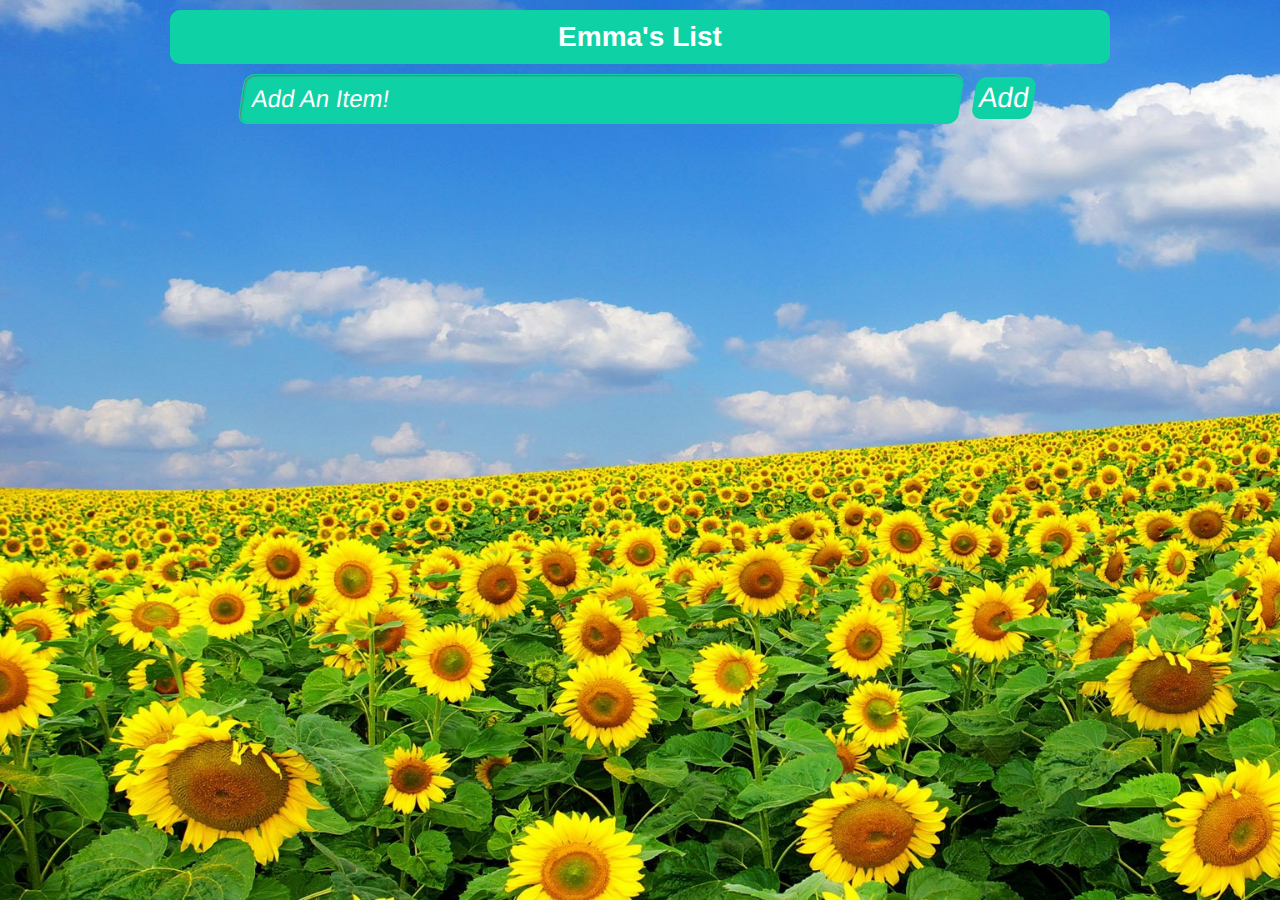
<file: index.html>
<!DOCTYPE html>
<html>
<head>
  <meta charset="UTF-8">
  <title>ToDo List</title>
  <link rel="stylesheet" type="text/css" href="assets/css/reset.css">
  <link rel="stylesheet" type="text/css" href="assets/css/style.css">
  <meta name="viewport" content="width=device-width, initial-scale=1.0">
</head>
<body>
<div class="container">
  <h1>Emma's List</h1>

  <form>
    <input type="text" id="item" placeholder="Add An Item!">
    <input type="submit" value="Add">
  </form>
</div>

<div id="main-container" class="container">
  <div id="todolist">
</div>

<script src="https://code.jquery.com/jquery-2.2.1.min.js"></script>
<script type="text/javascript">
  var list = JSON.parse(localStorage.getItem('todolist'));
  if (!Array.isArray(list)){
    list = [];
  }

  function putOnPage(){
    
    $('#todolist').empty(); //empties out the html

    var insideList = JSON.parse(localStorage.getItem('todolist'));
    if (!Array.isArray(insideList)){
      insideList = [];
    }

    for (var i=0; i<insideList.length; i++){
      var p = $('<p>').text(insideList[i]);
      var b = $('<button>').text('x').attr('data-index', i);
      p.prepend(b);
      $('#todolist').prepend(p);
    }
  }

  putOnPage();

  $(document).on('click', 'button', function(){
    var todolist = JSON.parse(localStorage.getItem('todolist'));
    var currentIndex = $(this).data('index'); 
    todolist.splice(currentIndex, 1); //deletes the item that I clicked on to delete
    list = todolist;

    localStorage.setItem('todolist', JSON.stringify(todolist));

    $(this).parent().remove();
  });

  $("input[type='submit']").on('click', function(){
    var val = $("input[type='text']").val();
    
    list.push(val);
    localStorage.setItem('todolist', JSON.stringify(list));
    $('#item').val("");
    putOnPage();

    return false; //event.preventDefault();
    
  });

</script>
</body>
</html>
</file>
<file: assets/css/style.css>
body {
	background: url("../images/sunflowers.jpg");
	background-repeat: no-repeat;
    background-attachment: fixed;
     -webkit-background-size: cover;
	 -moz-background-size: cover;
	 -o-background-size: cover;
	 background-size: cover;
    font-size: 28px;
	line-height: 34px;
	font-family: 'Arial', 'Helvetica Neue', Helvetica, sans-serif;
	font-weight: bold;
}
html{
	height: 100%;
	min-height: 100%;
}
* {
	box-sizing: border-box;
}
.container {
	width: 100%;
	max-width: 960px;
	margin: 0 auto;
	clear: both;
	text-align: center;
	margin-bottom: 10px;
}
h1 {
	background: #0ed2a5;
	color: #ffffff;
	margin: 10px;
	border-radius: 10px;
	padding: 10px;
}
input[type="text"] {
  padding: 10px;
  border: solid 1px #fff;
  border-radius: 10px;
  box-shadow: inset 1px 1px 2px 0 #707070;
  transition: box-shadow 0.3s;
  border-color: #0ed2a5;
  background: #0ed2a5;
  font-size: 24px;
  color:  #ffffff;
  width: 75%;
  transform: skew(-0.15rad);
}
input[type="submit"] {
	font-size: 28px;
	text-decoration: none;
	margin-right: 5px;
	border: none;
	background: #0ed2a5;
	color: #ffffff;
	border-radius: 10px;
	padding: 5px;
	margin-left: 5px;
	transform: skew(-0.15rad);
}
::-webkit-input-placeholder {
	color: #ffffff;
	font-size: 24px;
}
button {
	font-size: 28px;
	text-decoration: none;
	margin-right: 5px;
	border: none;
	background: #f5bfe7;
	color: #ffffff;
	border-radius: 10px;
	margin-left: 5px;
	margin-bottom: 5px;
	width: 30px;
}
p {
	color: #ffffff;
	background: #0ed2a5;
	border-radius: 10px;
	padding-top: 5px;
	margin: 0 auto;
	margin-bottom: 5px;
	width: 350px;
	font-size: 24px;
}
@media only screen 
    and (min-device-width : 375px) // or 213.4375em or 3in or 9cm
    and (max-device-width : 667px) // or 41.6875em
    and (width : 667px) // or 41.6875em
    and (height : 375px) // or 23.4375em
    and (orientation : landscape) 
    and (color : 8)
    and (device-aspect-ratio : 375/667)
    and (aspect-ratio : 667/375)
    and (device-pixel-ratio : 2)
    and (-webkit-min-device-pixel-ratio : 2)
{ }
@media only screen 
    and (min-device-width : 375px) // or 213.4375em
    and (max-device-width : 667px) // or 41.6875em
    and (width : 375px) // or 23.4375em
    and (height : 559px) // or 34.9375em
    and (orientation : portrait) 
    and (color : 8)
    and (device-aspect-ratio : 375/667)
    and (aspect-ratio : 375/559)
    and (device-pixel-ratio : 2)
    and (-webkit-min-device-pixel-ratio : 2)
{ }
@media only screen and (max-device-width: 320px) {
	p {
		width: 300px;
	}
}
</file>
